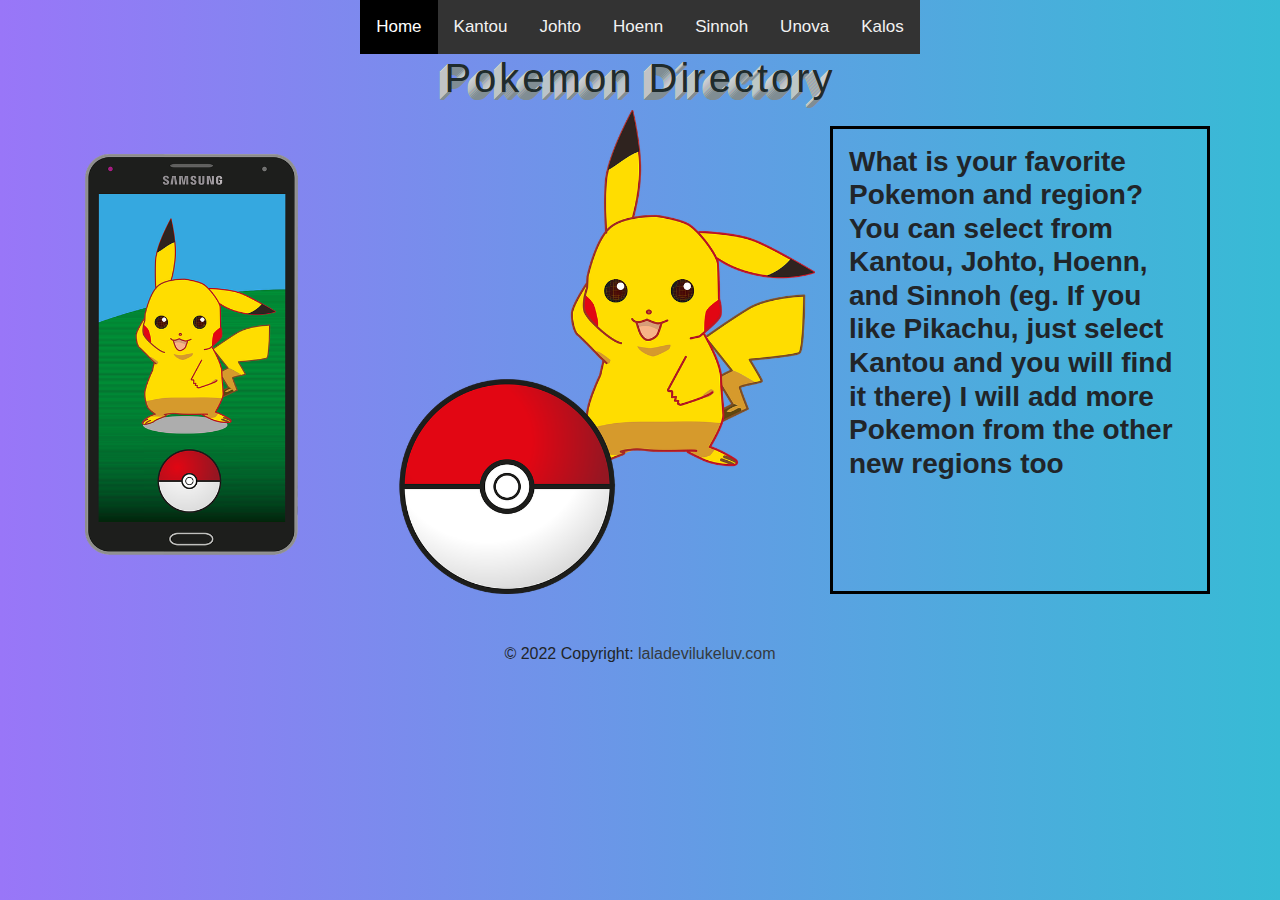
<file: index.html>
<!DOCTYPE html>
<html lang="en">
  <head>
    <meta charset="UTF-8" />
    <meta name="viewport" content="width=device-width, initial-scale=1.0" />
    <title>Pokemon</title>
    <link rel="stylesheet" href="style2.css" />
    <link rel="stylesheet" href="https://cdn.jsdelivr.net/npm/bootstrap@4.3.1/dist/css/bootstrap.min.css" integrity="sha384-ggOyR0iXCbMQv3Xipma34MD+dH/1fQ784/j6cY/iJTQUOhcWr7x9JvoRxT2MZw1T" crossorigin="anonymous">
  </head>

  <body>
    <div class="topnav" id="myTopnav">
        <a href="index.html" src="" class="active">Home</a>
        <a href="kantou.html">Kantou</a>
        <a href="johto.html">Johto</a>
        <a href="hoenn.html">Hoenn</a>
        <a href="sinnoh.html">Sinnoh</a>
        <a href="unova.html">Unova</a>
        <a href="kalos.html">Kalos</a>
        <a href="javascript:void(0);" class="icon" onclick="myFunction()">
          <i class="fa fa-bars"></i>
        </a>
      </div>
    </div>
    <h1 class="text-center" id="demotext">Pokemon Directory</h1>
    <div class="poke-container" id="poke-container"></div>
    <div class="container">
        <div class="row">
            <div class="col-sm-8 mb-3"><img src="img/pokemon-g20e2be624_1280.png" class="img-fluid" alt="Responsive image" alt=""></div>
            <div class="col-sm-4 mt-3 mb-3" style="border:3px; border-style:solid; border-color:#000000; padding: 1em;">
                <h3 ><b>What is your favorite Pokemon and region? You can select from Kantou, Johto, Hoenn, and Sinnoh (eg. If you like Pikachu, 
                    just select Kantou and you will find it there) I will add more Pokemon from the other new regions too</b></h3>
            </div>
        </div>
        <div class="text-center p-3 m-3">
            © 2022 Copyright:
            <a class="text-dark">laladevilukeluv.com</a>
          </div>
    </div>
    <script src="app.js">
    </script>
  </body>
</html>
<link rel="stylesheet" href="https://cdn.jsdelivr.net/npm/bootstrap@4.3.1/dist/css/bootstrap.min.css" integrity="sha384-ggOyR0iXCbMQv3Xipma34MD+dH/1fQ784/j6cY/iJTQUOhcWr7x9JvoRxT2MZw1T" crossorigin="anonymous">
</file>
<file: style2.css>
@import url("https://fonts.googleapis.com/css?family=Lato:300,400&display=swap");
#demotext {
  color: #202c2d;

  text-shadow: 0 1px #808d93, -1px 0 #cdd2d5, -1px 2px #808d93, -2px 1px #cdd2d5,
    -2px 3px #808d93, -3px 2px #cdd2d5, -3px 4px #808d93, -4px 3px #cdd2d5,
    -4px 5px #808d93, -5px 4px #cdd2d5, -5px 6px #808d93, -6px 5px #cdd2d5,
    -6px 7px #808d93, -7px 6px #cdd2d5, -7px 8px #808d93, -8px 7px #cdd2d5;
  color: #202c2d;
}
* {
  box-sizing: border-box;
}

body {
  background: #a893e3;
  background: linear-gradient(to right, #9976f8, #37bbd5);
  font-family: "Lato", sans-serif;
  display: flex;
  flex-direction: column;
  align-items: center;
  justify-content: center;
  margin: 0;
}

h1 {
  letter-spacing: 3px;
}

.poke-container {
  display: flex;
  flex-wrap: wrap;
  align-items: space-between;
  justify-content: center;
  margin: 0 auto;
  max-width: 1200px;
}

.pokemon {
  background-color: #eee;
  border-radius: 10px;
  box-shadow: 0 3px 15px rgba(100, 100, 100, 0.5);
  margin: 10px;
  padding: 20px;
  text-align: center;
}

.pokemon .img-container {
  background-color: rgba(255, 255, 255, 0.6);
  border-radius: 50%;
  width: 120px;
  height: 120px;
  text-align: center;
}

.pokemon .img-container img {
  max-width: 90%;
  margin-top: 20px;
}

.pokemon .info {
  margin-top: 20px;
}

.pokemon .info .number {
  background-color: rgba(0, 0, 0, 0.1);
  padding: 5px 10px;
  border-radius: 10px;
  font-size: 0.8em;
}

.pokemon .info .name {
  margin: 15px 0 7px;
  letter-spacing: 1px;
}
/* Add a black background color to the top navigation */
.topnav {
  background-color: #333;
  overflow: hidden;
}

/* Style the links inside the navigation bar */
.topnav a {
  float: left;
  display: block;
  color: #f2f2f2;
  text-align: center;
  padding: 14px 16px;
  text-decoration: none;
  font-size: 17px;
}

/* Change the color of links on hover */
.topnav a:hover {
  background-color: #ddd;
  color: black;
}

/* Add an active class to highlight the current page */
.topnav a.active {
  background-color: black;
  color: white;
}

/* Hide the link that should open and close the topnav on small screens */
.topnav .icon {
  display: none;
}
/* When the screen is less than 600 pixels wide, hide all links, except for the first one ("Home"). Show the link that contains should open and close the topnav (.icon) */
@media screen and (max-width: 600px) {
  .topnav a:not(:first-child) {
    display: none;
  }
  .topnav a.icon {
    float: right;
    display: block;
  }
}

/* The "responsive" class is added to the topnav with JavaScript when the user clicks on the icon. This class makes the topnav look good on small screens (display the links vertically instead of horizontally) */
@media screen and (max-width: 600px) {
  .topnav.responsive {
    position: relative;
  }
  .topnav.responsive a.icon {
    position: absolute;
    right: 0;
    top: 0;
  }
  .topnav.responsive a {
    float: none;
    display: block;
    text-align: left;
  }
  .container {
    display: flex;
    flex-wrap: wrap;
  }
  .row {
    display: flex;
    justify-content: center;
    align-items: center;
    padding: 15%;
  }
}
</file>
